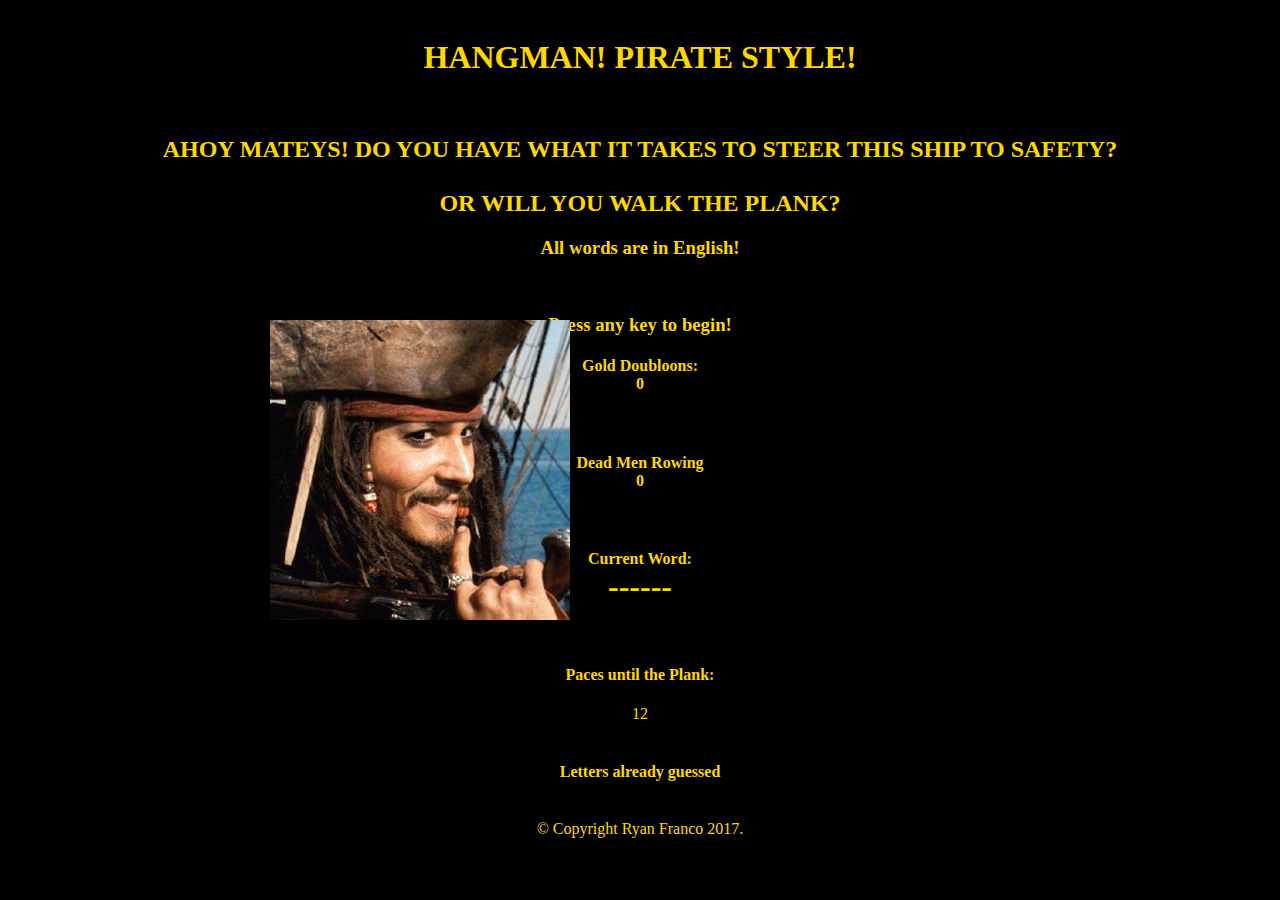
<file: index.html>
<!DOCTYPE html>
<html>
<head>
	<title>Hangman: PIRATE STYLE!</title>
	<link rel="stylesheet" type="text/css" href="style.css">
</head>
<body>

	<div id="container">
	<header>
	<h1>HANGMAN! PIRATE STYLE!</h1>

	<br>
	<h2>AHOY MATEYS! DO YOU HAVE WHAT IT TAKES TO STEER THIS SHIP TO SAFETY? 
	<br>
	<br>
	OR WILL YOU WALK THE PLANK?</h2></header>

	<h3>All words are in English!</h3>
	
	<br>
	
	<h3>Press any key to begin!</h3>

	<h4>Gold Doubloons:
	<div id="win"></div>
	</h4>

	<br>

	<h4>Dead Men Rowing 
	<div id="loss"></div>
	</h4> 

	<br>

	<h4>Current Word: <div id="currentword">the word</div></h4>

	<br>

	<img class="JackSparrow" src="images/JackSparrow.jpg"></img>

	<h4>Paces until the Plank: </h4>
	<div id="guesses"></div>

	<br>

	<h4>Letters already guessed</h4>
	<div id="letters"></div>

	<br>

	<footer>
		&copy; Copyright Ryan Franco 2017.
	</footer>

	</div>

	<script type="text/javascript" src="game.js"></script>
</body>
</html>
</file>
<file: style.css>
body{
	padding: 10px;
	text-align: center;
	background-color: black;
	color: gold;
}

#wins{
	color: gold;
}

#currentword{
	font-size: 2em; 
}

.JackSparrow{
	position: absolute;
    left: 270px;
    top: 320px;
}
.BlackBeard{
	position: absolute;
    height: 300px;
    width: 300px;
    top: 320px;
    right: 270px;
}
</file>
